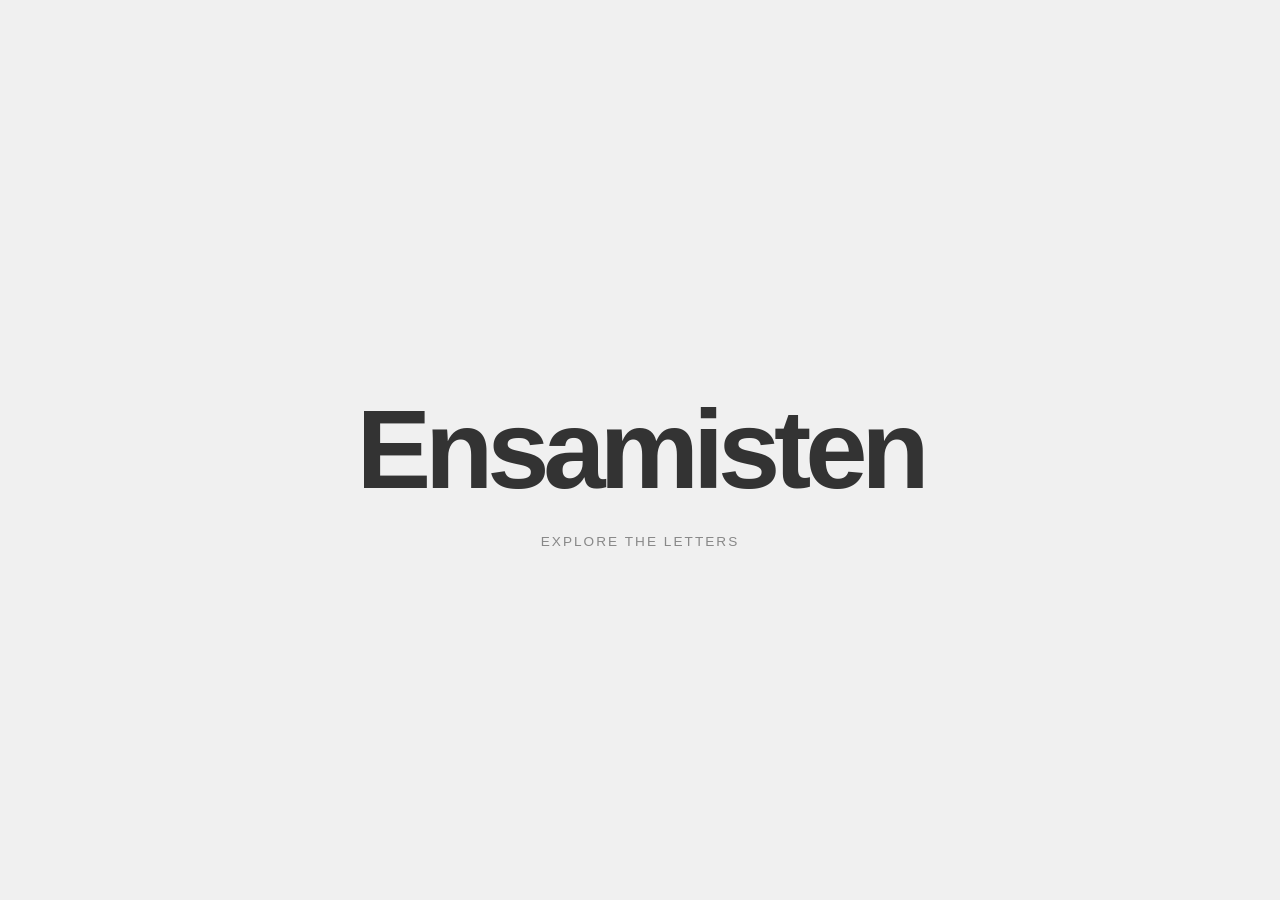
<file: index.html>
<!DOCTYPE html>
<html lang="en">

<head>

    <meta charset="UTF-8">

    <meta name="viewport"
          content="width=device-width, initial-scale=1.0">

    <meta name="theme-color" content="#f0f0f0">

    <meta name="description"
          content="Explore the rooms of Ensamisten.">

    <title>Ensamisten</title>

    <link rel="stylesheet" href="css/styles.css?v=9">

</head>

<body>

<div class="site-shell">

    <!-- CSS-ONLY NAVIGATION -->

    <input type="radio" name="room" id="room-home" checked>
    <input type="radio" name="room" id="room-1">
    <input type="radio" name="room" id="room-2">
    <input type="radio" name="room" id="room-3">
    <input type="radio" name="room" id="room-4">
    <input type="radio" name="room" id="room-5">
    <input type="radio" name="room" id="room-6">
    <input type="radio" name="room" id="room-7">
    <input type="radio" name="room" id="room-8">
    <input type="radio" name="room" id="room-9">
    <input type="radio" name="room" id="room-10">


    <!-- HOMEPAGE -->

    <main class="homepage">

        <nav class="wordmark" aria-label="Explore Ensamisten">

            <label class="letter" for="room-1" data-room="1">
                <span>E</span>
            </label>

            <label class="letter" for="room-2" data-room="2">
                <span>n</span>
            </label>

            <label class="letter" for="room-3" data-room="3">
                <span>s</span>
            </label>

            <label class="letter" for="room-4" data-room="4">
                <span>a</span>
            </label>

            <label class="letter" for="room-5" data-room="5">
                <span>m</span>
            </label>

            <label class="letter" for="room-6" data-room="6">
                <span>i</span>
            </label>

            <label class="letter" for="room-7" data-room="7">
                <span>s</span>
            </label>

            <label class="letter" for="room-8" data-room="8">
                <span>t</span>
            </label>

            <label class="letter" for="room-9" data-room="9">
                <span>e</span>
            </label>

            <label class="letter" for="room-10" data-room="10">
                <span>n</span>
            </label>

        </nav>

        <p class="instruction">Explore the letters</p>

    </main>


    <!-- ROOM OVERLAY -->

    <div class="room-layer">

        <!-- ROOM 01 -->

        <section class="room room-1">

            <article class="room-card" style="--room-hue:280">

                <div class="room-content">

                    <span class="room-number">01 / E</span>

                    <h1>Room 01</h1>

                    <p>Your first room starts here.</p>

                </div>

            </article>

        </section>


        <!-- ROOM 02 -->

        <section class="room room-2">

            <article class="room-card" style="--room-hue:210">

                <div class="room-content">

                    <span class="room-number">02 / N</span>

                    <h1>Room 02</h1>

                    <p>A different space, a different perspective.</p>

                </div>

            </article>

        </section>


        <!-- ROOM 03 -->

        <section class="room room-3">

            <article class="room-card" style="--room-hue:320">

                <div class="room-content">

                    <span class="room-number">03 / S</span>

                    <h1>Room 03</h1>

                    <p>Discover what's inside this room.</p>

                </div>

            </article>

        </section>


        <!-- ROOM 04 -->

        <section class="room room-4">

            <article class="room-card" style="--room-hue:35">

                <div class="room-content">

                    <span class="room-number">04 / A</span>

                    <h1>Room 04</h1>

                    <p>This space is yours to define.</p>

                </div>

            </article>

        </section>


        
<!-- ROOM 05 — MACHINE ROOM -->

<section class="room room-5">

    <article class="room-card machine-room"
             style="--room-hue:210">

        <div class="room-content machine-content">

            <span class="room-number">05 / M</span>

            <div class="hardware-grid">

                <!-- MOTHERBOARD -->

                <article class="hardware-card hardware-featured">

                    <svg class="hardware-icon"
                         viewBox="0 0 64 64"
                         fill="none"
                         stroke="currentColor"
                         stroke-width="1.8"
                         stroke-linecap="round"
                         stroke-linejoin="round"
                         aria-hidden="true">

                        <rect x="5" y="5"
                              width="54" height="54" rx="4"/>

                        <rect x="13" y="12"
                              width="24" height="24" rx="2"/>

                        <rect x="18" y="17"
                              width="14" height="14" rx="1"/>

                        <rect x="43" y="11"
                              width="4" height="29" rx="1"/>

                        <rect x="51" y="11"
                              width="4" height="29" rx="1"/>

                        <rect x="12" y="44"
                              width="39" height="5" rx="1"/>

                        <path d="M12 54H35
                                 M8 16H13
                                 M8 23H13
                                 M8 30H13
                                 M25 36V40H40V53H53
                                 M37 20H43
                                 M37 28H43"/>

                        <circle cx="9" cy="9" r="1"/>
                        <circle cx="55" cy="55" r="1"/>

                    </svg>

                    <div class="hardware-info">

                        <span class="hardware-category">
                            Motherboard
                        </span>

                        <h2>GIGABYTE B860I AORUS PRO ICE</h2>

                        <span class="hardware-specs">
                            Mini-ITX · Intel B860 · DDR5
                        </span>

                    </div>

                </article>


                <!-- PROCESSOR -->

                <article class="hardware-card">

                    <svg class="hardware-icon"
                         viewBox="0 0 24 24"
                         fill="none"
                         stroke="currentColor"
                         stroke-width="1.5"
                         stroke-linecap="round"
                         stroke-linejoin="round"
                         aria-hidden="true">

                        <rect x="4" y="4"
                              width="16" height="16" rx="2"/>

                        <rect x="9" y="9"
                              width="6" height="6" rx="1"/>

                        <path d="M9 1V4 M15 1V4
                                 M9 20V23 M15 20V23
                                 M1 9H4 M1 15H4
                                 M20 9H23 M20 15H23"/>

                    </svg>

                    <div class="hardware-info">

                        <span class="hardware-category">
                            Processor
                        </span>

                        <h2>Intel Core Ultra 9 285K</h2>

                        <span class="hardware-specs">
                            LGA1851
                        </span>

                    </div>

                </article>


                <!-- GRAPHICS CARD -->

                <article class="hardware-card">

                    <svg class="hardware-icon"
                         viewBox="0 0 32 24"
                         fill="none"
                         stroke="currentColor"
                         stroke-width="1.5"
                         stroke-linecap="round"
                         stroke-linejoin="round"
                         aria-hidden="true">

                        <rect x="3" y="4"
                              width="27" height="15" rx="2"/>

                        <circle cx="10" cy="11.5" r="5"/>
                        <circle cx="23" cy="11.5" r="5"/>

                        <circle cx="10" cy="11.5" r="1"/>
                        <circle cx="23" cy="11.5" r="1"/>

                        <path d="M10 6.5V10
                                 M5 11.5H8.5
                                 M10 13V16.5
                                 M11.5 11.5H15
                                 M23 6.5V10
                                 M18 11.5H21.5
                                 M23 13V16.5
                                 M24.5 11.5H28
                                 M1 2V22
                                 M8 19V22H20V19"/>

                    </svg>

                    <div class="hardware-info">

                        <span class="hardware-category">
                            Graphics card
                        </span>

                        <h2>Gigabyte GeForce RTX 5060 Ti EAGLE OC ICE</h2>

                        <span class="hardware-specs">
                            16GB · GDDR7
                        </span>

                    </div>

                </article>


                <!-- MEMORY -->

                <article class="hardware-card">

                    <svg class="hardware-icon"
                         viewBox="0 0 32 24"
                         fill="none"
                         stroke="currentColor"
                         stroke-width="1.5"
                         stroke-linejoin="round"
                         aria-hidden="true">

                        <rect x="2" y="5"
                              width="28" height="13" rx="2"/>

                        <rect x="6" y="8"
                              width="5" height="6" rx="1"/>

                        <rect x="14" y="8"
                              width="5" height="6" rx="1"/>

                        <rect x="22" y="8"
                              width="5" height="6" rx="1"/>

                        <path d="M5 18V21
                                 M9 18V21
                                 M13 18V21
                                 M19 18V21
                                 M23 18V21
                                 M27 18V21"/>

                    </svg>

                    <div class="hardware-info">

                        <span class="hardware-category">
                            Memory
                        </span>

                        <h2>Crucial Pro DDR5 Kit</h2>

                        <span class="hardware-specs">
                            64GB · 6400MHz · CL40
                        </span>

                    </div>

                </article>


                <!-- STORAGE -->

                <article class="hardware-card">

                    <svg class="hardware-icon"
                         viewBox="0 0 24 24"
                         fill="none"
                         stroke="currentColor"
                         stroke-width="1.5"
                         stroke-linejoin="round"
                         aria-hidden="true">

                        <rect x="6" y="2"
                              width="12" height="20" rx="2"/>

                        <rect x="9" y="6"
                              width="6" height="6" rx="1"/>

                        <rect x="9" y="14"
                              width="6" height="3" rx="1"/>

                        <path d="M9 22V19
                                 M12 22V19
                                 M15 22V19"/>

                        <circle cx="12" cy="4" r="0.5"/>

                    </svg>

                    <div class="hardware-info">

                        <span class="hardware-category">
                            Storage
                        </span>

                        <h2>Samsung 9100 PRO NVMe </h2>

                        <span class="hardware-specs">
                            1TB · PCIe 5.0
                        </span>

                    </div>

                </article>


                <!-- POWER SUPPLY -->

                <article class="hardware-card">

                    <svg class="hardware-icon"
                         viewBox="0 0 24 24"
                         fill="none"
                         stroke="currentColor"
                         stroke-width="1.5"
                         stroke-linecap="round"
                         stroke-linejoin="round"
                         aria-hidden="true">

                        <rect x="2" y="4"
                              width="20" height="16" rx="2"/>

                        <circle cx="9" cy="12" r="5"/>

                        <path d="M9 7V17
                                 M4 12H14
                                 M5.5 8.5L12.5 15.5
                                 M12.5 8.5L5.5 15.5"/>

                        <path d="M18 7L15 12H18L16 17"/>

                    </svg>

                    <div class="hardware-info">

                        <span class="hardware-category">
                            Power supply
                        </span>

                        <h2>Cooler Master V850</h2>

                        <span class="hardware-specs">
                            850W
                        </span>

                    </div>

                </article>


                <!-- COMPUTER CASE -->

                <article class="hardware-card">

                    <svg class="hardware-icon"
                         viewBox="0 0 24 24"
                         fill="none"
                         stroke="currentColor"
                         stroke-width="1.5"
                         stroke-linecap="round"
                         stroke-linejoin="round"
                         aria-hidden="true">

                        <rect x="5" y="2"
                              width="14" height="20" rx="2"/>

                        <rect x="8" y="5"
                              width="8" height="14" rx="1"/>

                        <circle cx="12" cy="9" r="2.5"/>

                        <circle cx="12" cy="15" r="2.5"/>

                        <path d="M8 22V23
                                 M16 22V23"/>

                    </svg>

                    <div class="hardware-info">

                        <span class="hardware-category">
                            Computer case
                        </span>

                        <h2>NZXT H2 Flow</h2>

                        <span class="hardware-specs">
                            20.7L
                        </span>

                    </div>

                </article>


                <!-- CPU COOLER -->

                <article class="hardware-card">

                    <svg class="hardware-icon"
                         viewBox="0 0 24 24"
                         fill="none"
                         stroke="currentColor"
                         stroke-width="1.5"
                         stroke-linecap="round"
                         stroke-linejoin="round"
                         aria-hidden="true">

                        <rect x="3" y="3"
                              width="18" height="18" rx="3"/>

                        <circle cx="12" cy="12" r="7"/>

                        <circle cx="12" cy="12" r="2"/>

                        <path d="M12 5
                                 C18 5 18 10 14 12
                                 M19 12
                                 C19 18 14 18 12 14
                                 M12 19
                                 C6 19 6 14 10 12
                                 M5 12
                                 C5 6 10 6 12 10"/>

                    </svg>

                    <div class="hardware-info">

                        <span class="hardware-category">
                            Cooling
                        </span>

                        <h2>NZXT Kraken Elite 280 RGB</h2>

                        <span class="hardware-specs">
                           2.36" LCD
                        </span>

                    </div>

                </article>

            </div>

        </div>

    </article>

</section>


        <!-- ROOM 06 -->

        <section class="room room-6">

            <article class="room-card" style="--room-hue:250">

                <div class="room-content">

                    <span class="room-number">06 / I</span>

                    <h1>Room 06</h1>

                    <p>Every room has its own identity.</p>

                </div>

            </article>

        </section>


        <!-- ROOM 07 -->

        <section class="room room-7">

            <article class="room-card" style="--room-hue:15">

                <div class="room-content">

                    <span class="room-number">07 / S</span>

                    <h1>Room 07</h1>

                    <p>A new space to explore.</p>

                </div>

            </article>

        </section>


        <!-- ROOM 08 -->

        <section class="room room-8">

            <article class="room-card" style="--room-hue:190">

                <div class="room-content">

                    <span class="room-number">08 / T</span>

                    <h1>Room 08</h1>

                    <p>Give this room its own purpose.</p>

                </div>

            </article>

        </section>


        <!-- ROOM 09 -->

        <section class="room room-9">

            <article class="room-card" style="--room-hue:100">

                <div class="room-content">

                    <span class="room-number">09 / E</span>

                    <h1>Room 09</h1>

                    <p>Another part of your world.</p>

                </div>

            </article>

        </section>


<!-- ROOM 10 — CONTACTS -->

<section class="room room-10">

    <article class="room-card contacts-room"
             style="--room-hue:235">

        <div class="room-content">

            <span class="room-number">10 / N</span>

            <h1>Contacts</h1>

            <p>Get in touch with me.</p>

            <div class="contact-links">

                <!-- DISCORD -->

                <a class="contact-link discord-link"
                   href="https://discord.com/user/1102660792643485709"
                   target="_blank"
                   rel="noopener noreferrer"
                   aria-label="Find ensamisten on Discord">

                    <svg class="contact-icon"
                         xmlns="http://www.w3.org/2000/svg"
                         viewBox="0 0 24 24"
                         fill="currentColor"
                         aria-hidden="true">

                        <path d="M20.317 4.37a19.79 19.79 0 0 0-4.885-1.515.074.074 0 0 0-.079.037c-.211.375-.445.864-.608 1.249a18.27 18.27 0 0 0-5.487 0 12.64 12.64 0 0 0-.617-1.249.077.077 0 0 0-.079-.037A19.736 19.736 0 0 0 3.677 4.37a.07.07 0 0 0-.032.027C.533 9.046-.32 13.58.099 18.057c.002.021.014.041.03.054a19.9 19.9 0 0 0 5.993 3.03.078.078 0 0 0 .084-.028c.462-.63.874-1.295 1.226-1.994a.076.076 0 0 0-.041-.106 13.1 13.1 0 0 1-1.872-.892.077.077 0 0 1-.008-.128c.126-.094.252-.192.372-.291a.074.074 0 0 1 .078-.01c3.928 1.793 8.18 1.793 12.062 0a.074.074 0 0 1 .079.009c.12.099.246.198.373.292a.077.077 0 0 1-.006.128 12.3 12.3 0 0 1-1.873.891.077.077 0 0 0-.041.107c.36.698.772 1.362 1.225 1.993a.076.076 0 0 0 .084.028 19.84 19.84 0 0 0 6.002-3.03.077.077 0 0 0 .03-.053c.5-5.177-.838-9.674-3.548-13.66a.061.061 0 0 0-.031-.028ZM8.02 15.331c-1.183 0-2.157-1.085-2.157-2.419s.955-2.419 2.157-2.419c1.212 0 2.176 1.095 2.157 2.419 0 1.334-.955 2.419-2.157 2.419Zm7.975 0c-1.183 0-2.157-1.085-2.157-2.419s.955-2.419 2.157-2.419c1.212 0 2.176 1.095 2.157 2.419 0 1.334-.945 2.419-2.157 2.419Z"/>

                    </svg>

                    <span class="contact-info">

                        <strong>Discord</strong>

                        <span class="contact-username">
                            ensamisten
                        </span>

                    </span>

                    <span class="contact-arrow"
                          aria-hidden="true">
                        ↗
                    </span>

                </a>

            </div>

        </div>

    </article>

</section>

    </div>


    <!-- GLOBAL RETURN HOME CONTROL -->

    <div class="home-controls">

        <label class="close-room" for="room-home">
            Return home
        </label>

    </div>

</div>

</body>

</html>
</file>
<file: css/styles.css>
/* ==================================================
   ENSAMISTEN
   Complete CSS Stylesheet
   CSS-only navigation — No JavaScript
================================================== */


/* ==================================================
   01. GLOBAL SETTINGS
================================================== */

*,
*::before,
*::after {
    box-sizing: border-box;
}

:root {
    --homepage-background: #f0f0f0;
    --homepage-color: #333333;

    --room-color: #ffffff;
    --accent-color: #c000c0;

    --home-button-bottom: max(4vh, 25px);

    --machine-accent: #a9dfff;
    --machine-text: #f0f7ff;
    --machine-muted: #a4bbcf;

    --discord-color: #5865f2;
}

html,
body {
    width: 100%;
    height: 100%;

    margin: 0;
    padding: 0;

    overflow: hidden;
}

body {
    font-family: Arial, Helvetica, sans-serif;

    background: var(--homepage-background);
    color: var(--homepage-color);
}

.site-shell {
    position: relative;

    isolation: isolate;

    width: 100%;

    height: 100vh;
    height: 100dvh;

    overflow: hidden;
}


/* ==================================================
   02. HIDDEN RADIO INPUTS
================================================== */

.site-shell > input[type="radio"] {
    position: absolute;

    width: 1px;
    height: 1px;

    padding: 0;
    margin: -1px;

    overflow: hidden;

    clip: rect(0, 0, 0, 0);
    clip-path: inset(50%);

    white-space: nowrap;

    border: 0;

    opacity: 0;

    pointer-events: none;
}


/* ==================================================
   03. HOMEPAGE
================================================== */

.homepage {
    position: relative;

    z-index: 30;

    display: flex;

    flex-direction: column;

    align-items: center;
    justify-content: center;

    width: 100%;
    height: 100%;

    padding: 30px 16px;

    background: transparent;

    pointer-events: none;
}


/* ==================================================
   04. ENSAMISTEN WORDMARK
================================================== */

.wordmark {
    position: relative;

    display: flex;

    align-items: baseline;
    justify-content: center;

    width: max-content;
    max-width: 100%;

    font-size: clamp(2.5rem, 10vw, 7rem);

    font-weight: 700;

    line-height: 1;

    letter-spacing: -0.055em;

    white-space: nowrap;

    color: var(--homepage-color);

    pointer-events: none;

    user-select: none;
    -webkit-user-select: none;

    transition: color 0.3s ease;
}


/* ==================================================
   05. INDIVIDUAL LETTERS
================================================== */

.letter {
    position: relative;

    display: inline-flex;

    align-items: center;
    justify-content: center;

    flex-shrink: 0;

    padding: 12px 0;

    color: inherit;

    cursor: pointer;

    pointer-events: auto;

    touch-action: manipulation;

    user-select: none;
    -webkit-user-select: none;

    -webkit-tap-highlight-color: transparent;

    transition: color 0.3s ease;
}


/*
   Transform the visible character instead
   of moving the actual mouse hover target.
*/

.letter span {
    display: inline-block;

    pointer-events: none;

    transform-origin: center bottom;

    transition:
        transform 0.35s cubic-bezier(.2,.8,.2,1),
        text-shadow 0.3s ease,
        color 0.3s ease;
}


/* ==================================================
   06. HOMEPAGE INSTRUCTIONS
================================================== */

.instruction {
    margin: 32px 0 0;

    font-size: 0.85rem;

    letter-spacing: 0.15em;

    text-align: center;
    text-transform: uppercase;

    color: #888888;

    pointer-events: none;

    transition: opacity 0.3s ease;
}


/* ==================================================
   07. ROOM OVERLAY
================================================== */

.room-layer {
    position: absolute;

    inset: 0;

    z-index: 10;

    display: none;

    width: 100%;
    height: 100%;

    padding: 0;

    overflow: hidden;

    background: #170b22;

    pointer-events: none;
}


/* ==================================================
   08. INDIVIDUAL ROOMS
================================================== */

.room {
    position: absolute;

    inset: 0;

    display: none;

    width: 100%;
    height: 100%;

    min-width: 0;

    overflow: hidden;

    pointer-events: none;
}


/* ==================================================
   09. ROOM CARD
================================================== */

.room-card {
    position: relative;

    display: block;

    width: 100%;
    height: 100%;

    padding: 0;

    overflow: hidden;

    border-radius: 0;

    background: #24102e;

    pointer-events: none;
}


/* ==================================================
   10. DEFAULT ROOM BACKGROUND
================================================== */

.room-card::before {
    content: "";

    position: absolute;

    inset: 0;

    z-index: 0;

    background:
        radial-gradient(
            ellipse at 50% 48%,
            hsla(
                var(--room-hue, 280),
                85%,
                55%,
                0.85
            ),
            transparent 65%
        ),

        radial-gradient(
            ellipse at 15% 20%,
            rgba(180, 0, 220, 0.7),
            transparent 55%
        ),

        radial-gradient(
            ellipse at 85% 80%,
            rgba(80, 0, 150, 0.8),
            transparent 55%
        ),

        linear-gradient(
            135deg,
            #170b22,
            #51005d,
            #230b35
        );

    background-size: 200% 200%;

    animation: roomGradient 12s ease infinite;

    pointer-events: none;
}


/* Ambient lighting */

.room-card::after {
    content: "";

    position: absolute;

    inset: 0;

    z-index: 1;

    background:
        radial-gradient(
            ellipse at center,
            transparent 10%,
            rgba(15, 5, 25, 0.12) 55%,
            rgba(10, 5, 20, 0.5) 100%
        );

    pointer-events: none;
}


/* ==================================================
   11. ROOM ANIMATIONS
================================================== */

@keyframes roomGradient {

    0% {
        background-position: 0% 50%;
    }

    50% {
        background-position: 100% 50%;
    }

    100% {
        background-position: 0% 50%;
    }

}


/* ==================================================
   12. DEFAULT ROOM CONTENT
================================================== */

.room-content {
    position: absolute;

    z-index: 2;

    left: 50%;

    bottom:
        calc(var(--home-button-bottom) + 85px);

    transform: translateX(-50%);

    width: min(750px, calc(100% - 40px));

    margin: 0;

    color: var(--room-color);

    text-align: center;

    pointer-events: none;
}

.room-number {
    display: block;

    margin-bottom: 18px;

    font-size: 0.8rem;

    letter-spacing: 0.25em;

    text-transform: uppercase;

    color: rgba(255, 255, 255, 0.75);
}

.room-content h1 {
    margin: 0 0 18px;

    font-size: clamp(2rem, 6vw, 3.5rem);

    font-weight: 700;

    color: #ffffff;
}

.room-content p {
    margin: 0;

    font-size: clamp(0.95rem, 3vw, 1.15rem);

    line-height: 1.7;

    color: rgba(255, 255, 255, 0.9);
}


/* ==================================================
   13. GLOBAL RETURN HOME CONTROL
================================================== */

.home-controls {
    position: absolute;

    z-index: 100;

    left: 50%;

    bottom: var(--home-button-bottom);

    transform: translateX(-50%);

    display: none;

    pointer-events: none;
}

.close-room {
    position: relative;

    display: inline-flex;

    align-items: center;
    justify-content: center;

    min-width: 180px;
    min-height: 44px;

    padding: 12px 28px;

    border: 1px solid
        rgba(255, 255, 255, 0.8);

    border-radius: 10px;

    background: rgba(255, 255, 255, 0.05);

    color: #ffffff;

    font-size: 0.95rem;

    font-weight: 700;

    white-space: nowrap;

    cursor: pointer;

    pointer-events: auto;

    touch-action: manipulation;

    user-select: none;
    -webkit-user-select: none;

    -webkit-tap-highlight-color: transparent;

    transition:
        background 0.3s ease,
        border-color 0.3s ease;
}

.close-room:hover {
    background: rgba(255, 255, 255, 0.15);

    border-color: #ffffff;
}

.close-room:active {
    background: rgba(255, 255, 255, 0.25);
}


/* ==================================================
   14. PERMANENT ROOM SELECTION
================================================== */

#room-home:not(:checked) ~ .room-layer {
    display: block;
}


/* Display only the selected room */

#room-1:checked ~ .room-layer .room-1,
#room-2:checked ~ .room-layer .room-2,
#room-3:checked ~ .room-layer .room-3,
#room-4:checked ~ .room-layer .room-4,
#room-5:checked ~ .room-layer .room-5,
#room-6:checked ~ .room-layer .room-6,
#room-7:checked ~ .room-layer .room-7,
#room-8:checked ~ .room-layer .room-8,
#room-9:checked ~ .room-layer .room-9,
#room-10:checked ~ .room-layer .room-10 {
    display: block;
}


/* White wordmark inside rooms */

#room-home:not(:checked) ~ .homepage .wordmark {
    color: #ffffff;
}


/* Hide homepage instructions */

#room-home:not(:checked) ~ .homepage .instruction {
    visibility: hidden;
    opacity: 0;
}


/* Display Return home */

#room-home:not(:checked) ~ .home-controls {
    display: block;
}


/* ==================================================
   15. SELECTED LETTER
================================================== */

#room-1:checked ~ .homepage .letter[data-room="1"],
#room-2:checked ~ .homepage .letter[data-room="2"],
#room-3:checked ~ .homepage .letter[data-room="3"],
#room-4:checked ~ .homepage .letter[data-room="4"],
#room-5:checked ~ .homepage .letter[data-room="5"],
#room-6:checked ~ .homepage .letter[data-room="6"],
#room-7:checked ~ .homepage .letter[data-room="7"],
#room-8:checked ~ .homepage .letter[data-room="8"],
#room-9:checked ~ .homepage .letter[data-room="9"],
#room-10:checked ~ .homepage .letter[data-room="10"] {
    color: var(--accent-color);
}

#room-1:checked ~ .homepage .letter[data-room="1"] span,
#room-2:checked ~ .homepage .letter[data-room="2"] span,
#room-3:checked ~ .homepage .letter[data-room="3"] span,
#room-4:checked ~ .homepage .letter[data-room="4"] span,
#room-5:checked ~ .homepage .letter[data-room="5"] span,
#room-6:checked ~ .homepage .letter[data-room="6"] span,
#room-7:checked ~ .homepage .letter[data-room="7"] span,
#room-8:checked ~ .homepage .letter[data-room="8"] span,
#room-9:checked ~ .homepage .letter[data-room="9"] span,
#room-10:checked ~ .homepage .letter[data-room="10"] span {
    transform: translateY(-7px) scale(1.15);
}


/* ==================================================
   16. DESKTOP HOVER PREVIEWS
================================================== */

@media (hover: hover) and (pointer: fine) {

    .site-shell:has(.letter:hover) .room-layer {
        display: block !important;
    }


    /* Hide permanently selected room temporarily */

    .site-shell:has(.letter:hover) .room-layer .room {
        display: none !important;
    }


    /* Display only the hovered room */

    .site-shell:has(.letter[data-room="1"]:hover)
    .room-layer .room-1,

    .site-shell:has(.letter[data-room="2"]:hover)
    .room-layer .room-2,

    .site-shell:has(.letter[data-room="3"]:hover)
    .room-layer .room-3,

    .site-shell:has(.letter[data-room="4"]:hover)
    .room-layer .room-4,

    .site-shell:has(.letter[data-room="5"]:hover)
    .room-layer .room-5,

    .site-shell:has(.letter[data-room="6"]:hover)
    .room-layer .room-6,

    .site-shell:has(.letter[data-room="7"]:hover)
    .room-layer .room-7,

    .site-shell:has(.letter[data-room="8"]:hover)
    .room-layer .room-8,

    .site-shell:has(.letter[data-room="9"]:hover)
    .room-layer .room-9,

    .site-shell:has(.letter[data-room="10"]:hover)
    .room-layer .room-10 {
        display: block !important;
    }


    /* White wordmark during preview */

    .site-shell:has(.letter:hover) .wordmark {
        color: #ffffff !important;
    }


    /* Reset previous highlights */

    .site-shell:has(.letter:hover) .letter {
        color: #ffffff !important;
    }

    .site-shell:has(.letter:hover) .letter span {
        transform: none !important;
    }


    /* Highlight hovered letter */

    .site-shell:has(.letter:hover) .letter:hover {
        color: var(--accent-color) !important;

        z-index: 2;
    }

    .site-shell:has(.letter:hover)
    .letter[data-room="5"]:hover {
        color: var(--machine-accent) !important;
    }

    .site-shell:has(.letter:hover)
    .letter[data-room="10"]:hover {
        color: #a5a0ff !important;
    }


    /* Animate hovered character */

    .site-shell:has(.letter:hover) .letter:hover span {
        transform:
            translateY(-12px)
            scale(1.25) !important;

        text-shadow:
            0 8px 25px rgba(128, 0, 128, 0.25);
    }


    /* Hide instructions without moving wordmark */

    .site-shell:has(.letter:hover) .instruction {
        visibility: hidden;

        opacity: 0;
    }


    /* Disable interaction with preview content */

    .site-shell:has(.letter:hover) .contact-link,
    .site-shell:has(.letter:hover) .machine-content {
        pointer-events: none !important;
    }

}


/* ==================================================
   17. MACHINE ROOM — ROOM 05
================================================== */

.machine-room {
    width: 100%;
    height: 100%;

    overflow: hidden;

    background: #101c2b;
}


/* Ice-blue animated background */

.machine-room::before {
    background:
        radial-gradient(
            ellipse at 50% 35%,
            rgba(120, 200, 255, 0.35),
            transparent 65%
        ),

        radial-gradient(
            ellipse at 15% 20%,
            rgba(200, 225, 255, 0.2),
            transparent 50%
        ),

        radial-gradient(
            ellipse at 85% 80%,
            rgba(30, 90, 160, 0.5),
            transparent 55%
        ),

        linear-gradient(
            135deg,
            #080f19,
            #20384f,
            #101c2b
        );

    background-size: 200% 200%;

    animation: roomGradient 15s ease infinite;
}


/* Circuit-board background pattern */

.machine-room::after {
    background-image:
        linear-gradient(
            rgba(160, 210, 255, 0.04) 1px,
            transparent 1px
        ),

        linear-gradient(
            90deg,
            rgba(160, 210, 255, 0.04) 1px,
            transparent 1px
        );

    background-size: 30px 30px;

    pointer-events: none;
}


/* ==================================================
   18. MACHINE ROOM WORDMARK
================================================== */





#room-5:checked ~ .homepage .letter[data-room="5"] {
    color: var(--machine-accent);
}


/* ==================================================
   19. MACHINE ROOM CONTENT — NO SCROLLBAR
================================================== */

.room-content.machine-content {
    position: absolute;

    top: clamp(100px, 19vh, 180px);

    bottom:
        calc(var(--home-button-bottom) + 60px);

    left: 50%;

    transform: translateX(-50%);

    display: flex;

    flex-direction: column;

    align-items: center;
    justify-content: center;

    width: min(1100px, calc(100% - 32px));

    min-width: 0;
    min-height: 0;

    padding: 4px;

    overflow: hidden;

    scrollbar-width: none;

    pointer-events: none;
}

.machine-content::-webkit-scrollbar {
    display: none;
}

#room-5:checked ~ .room-layer .machine-content {
    pointer-events: auto;
}


/* ==================================================
   20. MACHINE ROOM TITLE
================================================== */

.machine-content .room-number {
    flex-shrink: 0;

    margin: 0 0 6px;

    font-size: 0.7rem;

    letter-spacing: 0.2em;

    color: var(--machine-accent);
}

.machine-content h1 {
    flex-shrink: 0;

    margin: 0 0 6px;

    font-size: clamp(1.4rem, 4vw, 2.8rem);

    line-height: 1.1;

    color: var(--machine-text);

    text-shadow:
        0 0 25px rgba(169, 223, 255, 0.2);
}

.machine-content > p {
    flex-shrink: 0;

    margin: 0 0 16px;

    font-size: clamp(0.7rem, 2vw, 0.95rem);

    line-height: 1.3;

    color: var(--machine-muted);
}


/* ==================================================
   21. HARDWARE GRID — FOUR DESKTOP COLUMNS
================================================== */

.hardware-grid {
    display: grid;

    grid-template-columns:
        repeat(4, minmax(0, 1fr));

    grid-template-rows:
        repeat(2, minmax(0, 1fr));

    gap: 12px;

    width: 100%;

    flex: 1 1 0;

    min-height: 0;

    max-height: 380px;

    overflow: hidden;
}


/* ==================================================
   22. HARDWARE CARDS
================================================== */

.hardware-card {
    position: relative;

    display: flex;

    flex-direction: column;

    align-items: center;
    justify-content: center;

    gap: 8px;

    min-width: 0;
    min-height: 0;

    padding: 12px;

    overflow: hidden;

    border: 1px solid
        rgba(169, 223, 255, 0.25);

    border-radius: 12px;

    background:
        linear-gradient(
            135deg,
            rgba(180, 220, 255, 0.12),
            rgba(255, 255, 255, 0.025)
        );

    box-shadow:
        0 4px 15px rgba(0, 0, 0, 0.15);

    text-align: center;

    transition:
        background 0.3s ease,
        border-color 0.3s ease,
        box-shadow 0.3s ease;
}


/* Featured motherboard */

.hardware-featured {
    grid-column: auto;

    min-height: 0;

    border-color:
        rgba(169, 223, 255, 0.6);

    background:
        linear-gradient(
            135deg,
            rgba(169, 223, 255, 0.2),
            rgba(100, 160, 220, 0.06)
        );
}


/* ==================================================
   23. HARDWARE ICONS
================================================== */

.hardware-card svg.hardware-icon {
    display: block;

    width: 40px;
    height: 40px;

    min-width: 0;
    min-height: 0;

    max-width: 40px;
    max-height: 40px;

    flex: 0 1 40px;

    color: var(--machine-accent);

    filter:
        drop-shadow(
            0 0 8px rgba(169, 223, 255, 0.2)
        );

    pointer-events: none;
}


/* ==================================================
   24. HARDWARE INFORMATION
================================================== */

.hardware-info {
    display: flex;

    flex-direction: column;

    align-items: center;
    justify-content: center;

    flex: 0 0 auto;

    gap: 4px;

    width: 100%;

    min-width: 0;

    text-align: center;
}

.hardware-category {
    font-size: 0.65rem;

    font-weight: 600;

    letter-spacing: 0.08em;

    text-transform: uppercase;

    color: var(--machine-accent);
}

.hardware-info h2 {
    margin: 0;

    font-size: clamp(0.7rem, 1.4vw, 1rem);

    font-weight: 600;

    line-height: 1.25;

    overflow-wrap: anywhere;

    color: var(--machine-text);
}

.hardware-specs {
    font-size: 0.7rem;

    line-height: 1.2;

    color: var(--machine-muted);
}


/* ==================================================
   25. HARDWARE HOVER EFFECTS
================================================== */

@media (hover: hover) and (pointer: fine) {

    .hardware-card:hover {
        background:
            rgba(169, 223, 255, 0.18);

        border-color:
            rgba(169, 223, 255, 0.8);

        box-shadow:
            0 0 20px rgba(100, 180, 255, 0.15);
    }

    .hardware-card:hover .hardware-icon {
        color: #ffffff;
    }

}


/* ==================================================
   26. TEMPORARY MACHINE ROOM PREVIEW
================================================== */

/*
   Keep the wordmark stationary during hover.
   The complete hardware dashboard appears
   when Room 05 is permanently selected.
*/














/* ==================================================
   27. CONTACTS ROOM — ROOM 10
================================================== */

.contacts-room {
    background: #17152e;
}

.contacts-room::before {
    background:
        radial-gradient(
            ellipse at 50% 48%,
            rgba(88, 101, 242, 0.85),
            transparent 65%
        ),

        radial-gradient(
            ellipse at 15% 20%,
            rgba(114, 137, 218, 0.5),
            transparent 55%
        ),

        radial-gradient(
            ellipse at 85% 80%,
            rgba(80, 40, 160, 0.7),
            transparent 55%
        ),

        linear-gradient(
            135deg,
            #111020,
            #252450,
            #17152e
        );

    background-size: 200% 200%;

    animation: roomGradient 12s ease infinite;
}

#room-10:checked ~ .homepage .letter[data-room="10"] {
    color: #a5a0ff;
}


/* ==================================================
   28. CONTACT LINKS
================================================== */

.contact-links {
    display: flex;

    flex-direction: column;

    align-items: center;
    justify-content: center;

    gap: 12px;

    margin-top: 24px;

    pointer-events: none;
}

.contact-link {
    display: flex;

    align-items: center;

    gap: 16px;

    width: min(320px, 100%);

    padding: 18px 22px;

    border: 1px solid
        rgba(255, 255, 255, 0.2);

    border-radius: 14px;

    color: #ffffff;

    text-decoration: none;
    text-align: left;

    cursor: pointer;

    pointer-events: none;

    touch-action: manipulation;

    transition:
        background 0.3s ease,
        transform 0.3s ease,
        box-shadow 0.3s ease,
        border-color 0.3s ease;
}

#room-10:checked ~ .room-layer .contact-link {
    pointer-events: auto;
}

.discord-link {
    background: var(--discord-color);
}


/* ==================================================
   29. CONTACT ICONS
================================================== */

.contact-link svg.contact-icon {
    display: block;

    width: 36px;
    height: 36px;

    min-width: 36px;
    max-width: 36px;

    min-height: 36px;
    max-height: 36px;

    flex: 0 0 36px;

    color: #ffffff;

    pointer-events: none;
}


/* ==================================================
   30. CONTACT INFORMATION
================================================== */

.contact-info {
    display: flex;

    flex-direction: column;

    flex: 1;

    gap: 5px;

    min-width: 0;

    pointer-events: none;
}

.contact-info strong {
    font-size: 1.05rem;

    font-weight: 700;
}

.contact-username {
    font-size: 0.85rem;

    color: rgba(255, 255, 255, 0.85);
}

.contact-arrow {
    font-size: 1.3rem;

    opacity: 0.8;

    pointer-events: none;
}


/* ==================================================
   31. CONTACT INTERACTION
================================================== */

@media (hover: hover) and (pointer: fine) {

    .discord-link:hover {
        background: #4752c4;

        transform: translateY(-4px);

        border-color:
            rgba(255, 255, 255, 0.6);

        box-shadow:
            0 10px 35px rgba(88, 101, 242, 0.4);
    }

}

.contact-link:active {
    transform: scale(0.97);
}

.contact-link:focus-visible {
    outline: 3px solid #ffffff;

    outline-offset: 5px;
}


/* ==================================================
   32. TOUCHSCREEN BEHAVIOUR
================================================== */

@media (hover: none) and (pointer: coarse) {

    .letter {
        padding-top: 12px;
        padding-bottom: 12px;
    }

    .letter:active span {
        opacity: 0.7;
    }

    .close-room {
        min-height: 44px;
    }

}


/* ==================================================
   33. TABLET
================================================== */

@media (max-width: 768px) {

    .wordmark {
        font-size: clamp(2.6rem, 10vw, 5rem);
    }

    .room-content h1 {
        font-size: 2.5rem;
    }


    /* Machine Room */

    .room-content.machine-content {
        top: clamp(80px, 15vh, 120px);

        bottom:
            calc(var(--home-button-bottom) + 60px);

        width: calc(100% - 20px);

        padding: 4px;
    }

    .machine-content h1 {
        font-size: 1.8rem;
    }


    /* Two columns and four rows */

    .hardware-grid {
        grid-template-columns:
            repeat(2, minmax(0, 1fr));

        grid-template-rows:
            repeat(4, minmax(0, 1fr));

        gap: 8px;

        max-height: 560px;
    }

    .hardware-card {
        gap: 4px;

        padding: 6px;
    }

    .hardware-card svg.hardware-icon {
        width: 30px;
        height: 30px;

        max-width: 30px;
        max-height: 30px;

        flex-basis: 30px;
    }

    .hardware-category {
        font-size: 0.6rem;
    }

    .hardware-info h2 {
        font-size: 0.75rem;
    }

    .hardware-specs {
        font-size: 0.6rem;
    }

}


/* ==================================================
   34. MOBILE PHONES
================================================== */

@media (max-width: 600px) {

    :root {
        --home-button-bottom:
            max(20px, env(safe-area-inset-bottom));
    }


    /* Homepage */

    .homepage {
        padding: 20px 10px;
    }

    .wordmark {
        font-size: clamp(2rem, 10.2vw, 3.2rem);

        letter-spacing: -0.065em;
    }

    .instruction {
        margin-top: 24px;

        font-size: 0.7rem;
    }


    /* Default room content */

    .room-content {
        width: calc(100% - 32px);

        bottom:
            calc(var(--home-button-bottom) + 75px);
    }

    .room-content h1 {
        font-size: 2rem;
    }

    .room-content p {
        font-size: 0.95rem;
    }

    .room-number {
        margin-bottom: 12px;

        font-size: 0.7rem;
    }


    /* Return home */

    .close-room {
        min-width: 160px;

        padding: 12px 24px;
    }


    /* Machine Room wordmark */

    

    


    /* Machine Room content */

    .room-content.machine-content {
        top: 76px;

        bottom:
            calc(var(--home-button-bottom) + 56px);

        width: calc(100% - 16px);

        padding: 4px;
    }

    .machine-content .room-number {
        margin-bottom: 4px;

        font-size: 0.6rem;
    }

    .machine-content h1 {
        font-size: 1.5rem;

        margin-bottom: 5px;
    }

    .machine-content > p {
        margin-bottom: 10px;

        font-size: 0.7rem;

        line-height: 1.3;
    }


    /* Compact hardware dashboard */

    .hardware-grid {
        gap: 6px;
    }

    .hardware-card {
        padding: 5px;

        gap: 4px;

        border-radius: 9px;
    }

    .hardware-card svg.hardware-icon {
        width: 26px;
        height: 26px;

        max-width: 26px;
        max-height: 26px;

        flex-basis: 26px;
    }

    .hardware-info {
        gap: 3px;
    }

    .hardware-category {
        font-size: 0.55rem;
    }

    .hardware-info h2 {
        font-size: 0.7rem;
    }

    .hardware-specs {
        font-size: 0.55rem;
    }


    /* Contacts Room */

    .contact-links {
        margin-top: 18px;
    }

    .contact-link {
        width: min(280px, 100%);

        padding: 14px 18px;

        gap: 12px;
    }

    .contact-link svg.contact-icon {
        width: 30px;
        height: 30px;

        min-width: 30px;
        max-width: 30px;

        min-height: 30px;
        max-height: 30px;

        flex-basis: 30px;
    }

    .contact-info strong {
        font-size: 1rem;
    }

    .contact-username {
        font-size: 0.8rem;
    }

}


/* ==================================================
   35. SMALL HEIGHT PHONES
================================================== */

@media (max-height: 700px) and (max-width: 768px) {

    .room-content.machine-content {
        top: 68px;

        bottom:
            calc(var(--home-button-bottom) + 52px);
    }

    .machine-content h1 {
        font-size: 1.3rem;
    }

    .machine-content > p {
        margin-bottom: 8px;
    }

    .hardware-grid {
        gap: 5px;
    }

    .hardware-card {
        flex-direction: row;

        justify-content: flex-start;

        padding: 5px;

        gap: 6px;
    }

    .hardware-info {
        flex: 1 1 0;

        width: auto;

        align-items: flex-start;

        text-align: left;
    }

    .hardware-card svg.hardware-icon {
        width: 22px;
        height: 22px;

        max-width: 22px;
        max-height: 22px;

        flex: 0 0 22px;
    }

    .hardware-info h2 {
        font-size: 0.65rem;
    }

    .hardware-specs {
        display: none;
    }

}


/* ==================================================
   36. SMALL MOBILE PHONES
================================================== */

@media (max-width: 360px) {

    .wordmark {
        font-size: 2rem;

        letter-spacing: -0.07em;
    }

    .room-content h1 {
        font-size: 1.7rem;
    }

    .machine-content h1 {
        font-size: 1.3rem;
    }

    .hardware-card {
        padding: 4px;

        gap: 4px;
    }

    .hardware-info h2 {
        font-size: 0.65rem;
    }

    .hardware-category {
        font-size: 0.5rem;
    }

    .hardware-card svg.hardware-icon {
        width: 20px;
        height: 20px;

        max-width: 20px;
        max-height: 20px;

        flex-basis: 20px;
    }

}


/* ==================================================
   37. SHORT SCREENS AND LANDSCAPE
================================================== */

@media (max-height: 500px) {

    :root {
        --home-button-bottom: 8px;
    }


    /* Homepage */

    .homepage {
        justify-content: flex-start;

        padding-top: 4px;
    }

    .wordmark {
        font-size: clamp(1.8rem, 7vw, 3rem);
    }

    .instruction {
        margin-top: 12px;
    }


    /* Default rooms */

    .room-content {
        bottom:
            calc(var(--home-button-bottom) + 48px);
    }

    .room-number {
        margin-bottom: 6px;

        font-size: 0.65rem;
    }

    .room-content h1 {
        margin-bottom: 6px;

        font-size: 1.5rem;
    }

    .room-content p {
        font-size: 0.8rem;

        line-height: 1.4;
    }


    /* Return home */

    .close-room {
        min-height: 34px;

        padding: 8px 20px;

        font-size: 0.8rem;
    }


    /* Machine Room */

    

    

    .room-content.machine-content {
        top: 54px;

        bottom:
            calc(var(--home-button-bottom) + 40px);
    }

    .machine-content .room-number {
        display: none;
    }

    .machine-content h1 {
        font-size: 1.1rem;

        margin-bottom: 5px;
    }

    .machine-content > p {
        display: none;
    }

    .hardware-grid {
        grid-template-columns:
            repeat(4, minmax(0, 1fr));

        grid-template-rows:
            repeat(2, minmax(0, 1fr));

        gap: 5px;
    }

    .hardware-card {
        flex-direction: row;

        padding: 5px;

        gap: 5px;
    }

    .hardware-info {
        flex: 1 1 0;

        width: auto;

        align-items: flex-start;

        text-align: left;
    }

    .hardware-category {
        font-size: 0.5rem;
    }

    .hardware-info h2 {
        font-size: 0.6rem;
    }

    .hardware-specs {
        display: none;
    }

    .hardware-card svg.hardware-icon {
        width: 20px;
        height: 20px;

        max-width: 20px;
        max-height: 20px;

        flex: 0 0 20px;
    }


    /* Contacts Room */

    .contact-links {
        margin-top: 10px;
    }

    .contact-link {
        width: min(260px, 100%);

        padding: 8px 14px;
    }

    .contact-link svg.contact-icon {
        width: 24px;
        height: 24px;

        min-width: 24px;
        max-width: 24px;

        min-height: 24px;
        max-height: 24px;

        flex-basis: 24px;
    }

    .contact-info {
        gap: 2px;
    }

}


/* ==================================================
   38. NARROW AND SHORT SCREENS
================================================== */

@media (max-height: 500px) and (max-width: 480px) {

    .hardware-grid {
        grid-template-columns:
            repeat(2, minmax(0, 1fr));

        grid-template-rows:
            repeat(4, minmax(0, 1fr));

        gap: 3px;
    }

    .hardware-card {
        padding: 3px;
    }

    .hardware-category {
        font-size: 0.45rem;
    }

    .hardware-info h2 {
        font-size: 0.55rem;
    }

    .hardware-card svg.hardware-icon {
        width: 16px;
        height: 16px;

        max-width: 16px;
        max-height: 16px;

        flex-basis: 16px;
    }

}


/* ==================================================
   39. KEYBOARD ACCESSIBILITY
================================================== */

#room-1:focus-visible ~ .homepage .letter[data-room="1"],
#room-2:focus-visible ~ .homepage .letter[data-room="2"],
#room-3:focus-visible ~ .homepage .letter[data-room="3"],
#room-4:focus-visible ~ .homepage .letter[data-room="4"],
#room-5:focus-visible ~ .homepage .letter[data-room="5"],
#room-6:focus-visible ~ .homepage .letter[data-room="6"],
#room-7:focus-visible ~ .homepage .letter[data-room="7"],
#room-8:focus-visible ~ .homepage .letter[data-room="8"],
#room-9:focus-visible ~ .homepage .letter[data-room="9"],
#room-10:focus-visible ~ .homepage .letter[data-room="10"] {
    outline: 3px solid #c77cff;

    outline-offset: 5px;

    border-radius: 4px;
}


/* ==================================================
   40. REDUCED MOTION
================================================== */

@media (prefers-reduced-motion: reduce) {

    *,
    *::before,
    *::after {
        animation-duration: 0.01ms !important;

        animation-iteration-count: 1 !important;

        transition-duration: 0.01ms !important;

        scroll-behavior: auto !important;
    }

}


/* ==================================================
   END OF ENSAMISTEN STYLESHEET
================================================== */

/* ==================================================
   41. PERMANENT CENTER — ALL ROOMS
================================================== */
:root {
    --wordmark-size: clamp(2rem, 10vw, 7rem);
    --center-gap: calc(var(--wordmark-size) + 32px);
    --footer-space: calc(var(--home-button-bottom) + 48px);
}
.homepage {
    position: absolute;
    inset: 0;
    display: block;
    padding: 0;
    pointer-events: none;
}
.homepage .wordmark {
    position: absolute;
    left: 50%;
    top: 50%;
    transform: translate(-50%, -50%);
    font-size: var(--wordmark-size);
    margin: 0;
}
.homepage .instruction {
    position: absolute;
    top: calc(50% + var(--center-gap) / 2 + 12px);
    left: 50%;
    transform: translateX(-50%);
    margin: 0;
    white-space: nowrap;
}
.homepage .letter span {
    transform: none !important;
    text-shadow: none !important;
}
/* Ordinary rooms and contacts occupy the lower half. */
.room-content:not(.machine-content) {
    top: calc(50% + var(--center-gap) / 2);
    bottom: var(--footer-space);
    display: flex;
    flex-direction: column;
    justify-content: center;
    gap: clamp(4px, 1.2dvh, 12px);
}
.room-content:not(.machine-content) :is(h1, p, .room-number) {
    margin: 0;
}
.contact-links { margin-top: 4px; }
/* Machine room: four cards above and four below the center. */
.room-content.machine-content {
    top: 0;
    bottom: 0;
    width: min(1100px, calc(100% - 20px));
    padding: 8px 0 0;
    justify-content: flex-start;
    overflow: hidden;
    pointer-events: none;
}
.machine-content .room-number { margin: 0 0 3px; }
.machine-content h1 { margin: 0 0 3px; font-size: clamp(1.1rem, 3.5dvh, 2rem); }
.machine-content > p { margin: 0; font-size: clamp(.65rem, 1.5dvh, .9rem); }
.machine-content .hardware-grid {
    position: absolute;
    inset: clamp(66px, 13dvh, 100px) 0 var(--footer-space);
    display: grid;
    grid-template-columns: repeat(4, minmax(0, 1fr));
    grid-template-rows: minmax(0, 1fr) var(--center-gap) minmax(0, 1fr);
    gap: 6px;
    max-height: none;
    width: 100%;
    overflow: hidden;
    /* Symmetric center gap, independent of title/footer height. */
    top: max(clamp(66px, 13dvh, 100px), var(--footer-space));
    bottom: max(clamp(66px, 13dvh, 100px), var(--footer-space));
}
.hardware-grid > .hardware-card:nth-child(-n+4) { grid-row: 1; }
.hardware-grid > .hardware-card:nth-child(n+5) { grid-row: 3; }
.hardware-card { padding: 6px; gap: 4px; }
.hardware-card svg.hardware-icon { width: 30px; height: 30px; max-width: 30px; max-height: 30px; flex: 0 1 30px; }
@media (max-width: 768px) and (min-height: 501px) {
    .machine-content .hardware-grid {
        grid-template-columns: repeat(2, minmax(0, 1fr));
        grid-template-rows: repeat(2, minmax(0, 1fr)) var(--center-gap) repeat(2, minmax(0, 1fr));
    }
    .hardware-grid > .hardware-card:nth-child(-n+2) { grid-row: 1; }
    .hardware-grid > .hardware-card:nth-child(n+3):nth-child(-n+4) { grid-row: 2; }
    .hardware-grid > .hardware-card:nth-child(n+5):nth-child(-n+6) { grid-row: 4; }
    .hardware-grid > .hardware-card:nth-child(n+7) { grid-row: 5; }
    .hardware-card { flex-direction: row; justify-content: flex-start; }
    .hardware-info { flex: 1; width: auto; align-items: flex-start; text-align: left; }
    .hardware-card svg.hardware-icon { width: 24px; height: 24px; flex: 0 0 24px; }
}
@media (max-height: 500px) {
    :root { --wordmark-size: clamp(1.6rem, 7vw, 3rem); --center-gap: calc(var(--wordmark-size) + 16px); }
    .machine-content .hardware-grid { top: 48px; bottom: 48px; gap: 3px; }
    .hardware-card { flex-direction: row; padding: 3px; gap: 4px; }
    .hardware-info { flex: 1; width: auto; align-items: flex-start; text-align: left; }
    .hardware-card svg.hardware-icon { width: 16px; height: 16px; flex: 0 0 16px; }
    .hardware-specs { display: none; }
    .room-content:not(.machine-content) h1 { font-size: 1.1rem; }
    .room-content:not(.machine-content) p { font-size: .75rem; }
    .contacts-room .room-number, .contacts-room .room-content p { display: none; }
    .contact-link { padding: 5px 12px; }
}
</file>
